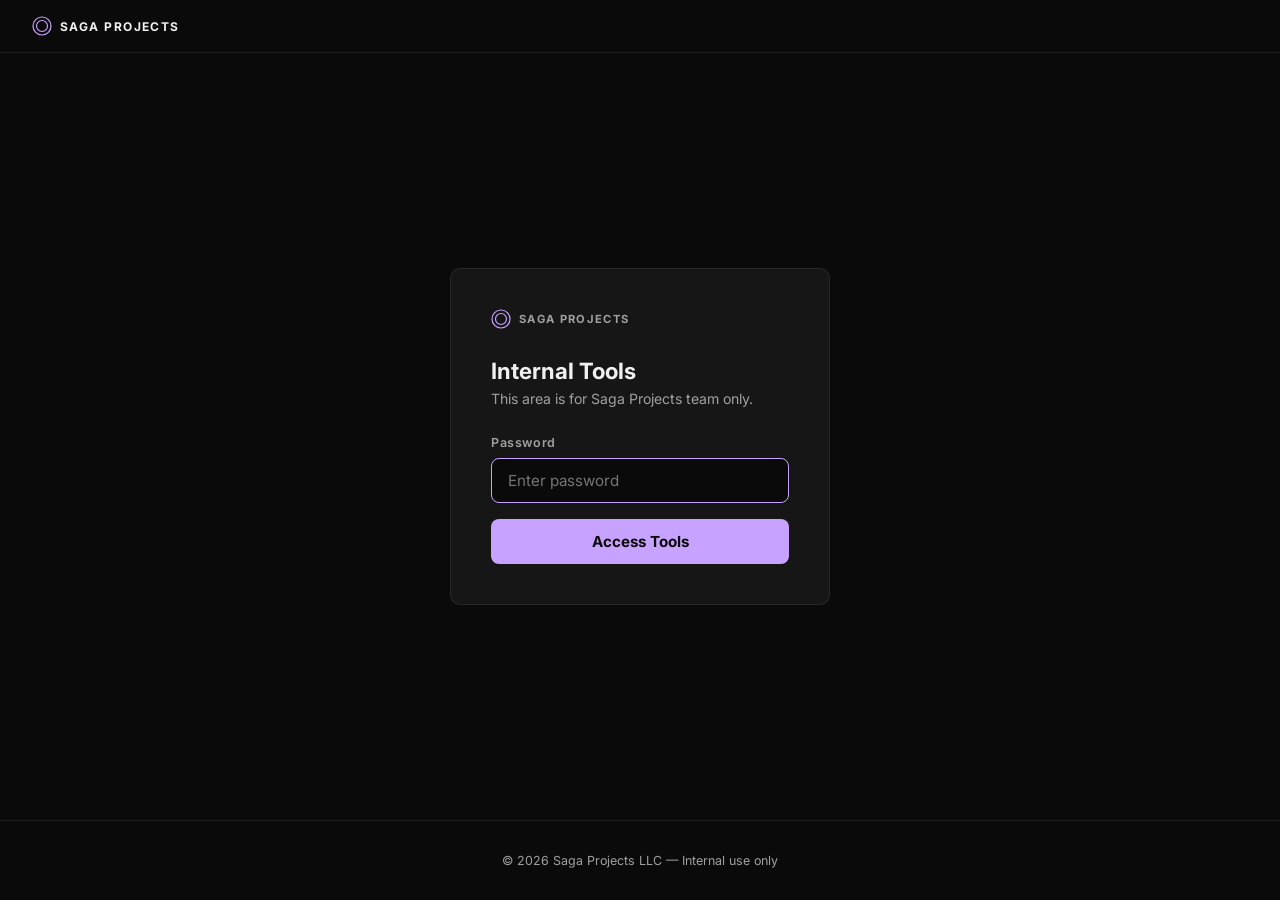
<file: tools.html>
<!DOCTYPE html>
<html lang="en">
<head>
  <meta charset="UTF-8">
  <meta name="viewport" content="width=device-width, initial-scale=1.0">
  <title>Saga Tools</title>
  <link rel="icon" href="favicon.svg" type="image/svg+xml">
  <link rel="preconnect" href="https://fonts.googleapis.com">
  <link rel="preconnect" href="https://fonts.gstatic.com" crossorigin>
  <link rel="stylesheet" href="https://fonts.googleapis.com/css2?family=Inter:wght@400;500;600;700;800&display=swap">
  <style>
    :root {
      --bg: #0a0a0a;
      --surface: #161616;
      --surface2: #1e1e1e;
      --accent: #c8a2ff;
      --accent-dim: rgba(200,162,255,0.1);
      --text: #f0f0f0;
      --text-muted: #a0a0a0;
      --border: rgba(255,255,255,0.08);
      --radius: 10px;
    }
    *, *::before, *::after { box-sizing: border-box; margin: 0; padding: 0; }
    body {
      font-family: 'Inter', system-ui, sans-serif;
      background: var(--bg);
      color: var(--text);
      min-height: 100vh;
      display: flex;
      flex-direction: column;
    }

    /* ── Nav ── */
    nav {
      display: flex;
      align-items: center;
      justify-content: space-between;
      padding: 1rem 2rem;
      border-bottom: 1px solid var(--border);
    }
    .logo {
      display: flex;
      align-items: center;
      gap: 0.5rem;
      font-size: 0.75rem;
      font-weight: 700;
      letter-spacing: 0.12em;
      text-decoration: none;
      color: var(--text);
    }
    .logo__mark { width: 20px; height: 20px; color: var(--accent); }
    #logout-btn {
      background: none;
      border: 1px solid var(--border);
      color: var(--text-muted);
      font: inherit;
      font-size: 0.8rem;
      padding: 0.4rem 0.9rem;
      border-radius: 6px;
      cursor: pointer;
      display: none;
    }
    #logout-btn:hover { border-color: var(--accent); color: var(--text); }

    /* ── Login screen ── */
    #login-screen {
      flex: 1;
      display: flex;
      align-items: center;
      justify-content: center;
      padding: 2rem;
    }
    .login-card {
      background: var(--surface);
      border: 1px solid var(--border);
      border-radius: var(--radius);
      padding: 2.5rem;
      width: 100%;
      max-width: 380px;
    }
    .login-card__logo {
      display: flex;
      align-items: center;
      gap: 0.5rem;
      font-size: 0.7rem;
      font-weight: 700;
      letter-spacing: 0.12em;
      color: var(--text-muted);
      margin-bottom: 1.75rem;
    }
    .login-card__logo svg { width: 20px; height: 20px; color: var(--accent); }
    .login-card h1 {
      font-size: 1.4rem;
      font-weight: 700;
      margin-bottom: 0.4rem;
    }
    .login-card p {
      font-size: 0.88rem;
      color: var(--text-muted);
      margin-bottom: 1.75rem;
    }
    label {
      display: block;
      font-size: 0.78rem;
      font-weight: 600;
      color: var(--text-muted);
      letter-spacing: 0.05em;
      margin-bottom: 0.5rem;
    }
    input[type="password"] {
      width: 100%;
      background: var(--bg);
      border: 1px solid var(--border);
      border-radius: 8px;
      color: var(--text);
      font: inherit;
      font-size: 0.95rem;
      padding: 0.75rem 1rem;
      outline: none;
      margin-bottom: 1rem;
    }
    input[type="password"]:focus { border-color: var(--accent); }
    .login-btn {
      width: 100%;
      background: var(--accent);
      color: #0a0a0a;
      border: none;
      border-radius: 8px;
      font: inherit;
      font-size: 0.95rem;
      font-weight: 700;
      padding: 0.8rem;
      cursor: pointer;
    }
    .login-btn:hover { opacity: 0.9; }
    .login-error {
      font-size: 0.82rem;
      color: #ff7070;
      margin-top: 0.75rem;
      display: none;
      text-align: center;
    }

    /* ── Tools dashboard ── */
    #tools-screen {
      display: none;
      flex: 1;
      padding: 3rem 2rem;
    }
    .tools-inner {
      max-width: 860px;
      margin: 0 auto;
    }
    .tools-header {
      margin-bottom: 2.5rem;
    }
    .tools-header__label {
      font-size: 0.65rem;
      font-weight: 700;
      letter-spacing: 0.14em;
      text-transform: uppercase;
      color: var(--accent);
      margin-bottom: 0.6rem;
    }
    .tools-header h2 {
      font-size: 1.75rem;
      font-weight: 800;
      letter-spacing: -0.02em;
    }
    .tools-header p {
      color: var(--text-muted);
      font-size: 0.9rem;
      margin-top: 0.4rem;
    }

    .tool-grid {
      display: grid;
      grid-template-columns: repeat(auto-fit, minmax(260px, 1fr));
      gap: 1rem;
    }
    .tool-card {
      background: var(--surface);
      border: 1px solid var(--border);
      border-radius: var(--radius);
      padding: 1.5rem;
      text-decoration: none;
      color: var(--text);
      display: flex;
      flex-direction: column;
      gap: 0.6rem;
      transition: border-color 0.15s, background 0.15s;
    }
    .tool-card:hover {
      border-color: var(--accent);
      background: var(--surface2);
    }
    .tool-card__icon {
      font-size: 1.3rem;
      margin-bottom: 0.2rem;
    }
    .tool-card__name {
      font-size: 1rem;
      font-weight: 700;
    }
    .tool-card__desc {
      font-size: 0.83rem;
      color: var(--text-muted);
      line-height: 1.5;
      flex: 1;
    }
    .tool-card__arrow {
      font-size: 0.8rem;
      color: var(--accent);
      font-weight: 600;
      margin-top: 0.5rem;
    }

    footer {
      text-align: center;
      padding: 2rem;
      font-size: 0.78rem;
      color: var(--text-muted);
      border-top: 1px solid var(--border);
    }

    @media (max-width: 600px) {
      nav { padding: 1rem 1.25rem; }
      #tools-screen { padding: 2rem 1.25rem; }
      .login-card { padding: 1.75rem; }
    }
  </style>
</head>
<body>

  <nav>
    <a href="index.html" class="logo">
      <svg class="logo__mark" xmlns="http://www.w3.org/2000/svg" viewBox="0 0 20 20" aria-hidden="true">
        <circle cx="10" cy="10" r="9" fill="none" stroke="currentColor" stroke-width="1.2"/>
        <circle cx="10" cy="10" r="5.5" fill="none" stroke="currentColor" stroke-width="1.2"/>
      </svg>
      SAGA PROJECTS
    </a>
    <button id="logout-btn" onclick="logout()">Sign out</button>
  </nav>

  <!-- Login -->
  <div id="login-screen">
    <div class="login-card">
      <div class="login-card__logo">
        <svg xmlns="http://www.w3.org/2000/svg" viewBox="0 0 20 20" aria-hidden="true">
          <circle cx="10" cy="10" r="9" fill="none" stroke="currentColor" stroke-width="1.2"/>
          <circle cx="10" cy="10" r="5.5" fill="none" stroke="currentColor" stroke-width="1.2"/>
        </svg>
        SAGA PROJECTS
      </div>
      <h1>Internal Tools</h1>
      <p>This area is for Saga Projects team only.</p>
      <label for="pw">Password</label>
      <input type="password" id="pw" placeholder="Enter password" autofocus>
      <button class="login-btn" onclick="tryLogin()">Access Tools</button>
      <div class="login-error" id="login-error">Incorrect password. Try again.</div>
    </div>
  </div>

  <!-- Tools Dashboard -->
  <div id="tools-screen">
    <div class="tools-inner">
      <div class="tools-header">
        <div class="tools-header__label">Internal</div>
        <h2>Saga Tools</h2>
        <p>Internal tools for the Saga Projects team.</p>
      </div>
      <div class="tool-grid">

        <a href="https://nads-builder.vercel.app/" target="_blank" rel="noopener noreferrer" class="tool-card">
          <div class="tool-card__icon">&#9678;</div>
          <div class="tool-card__name">NADS Builder</div>
          <div class="tool-card__desc">Build and generate Need Awareness Discovery Statements for PSI sealing applications.</div>
          <div class="tool-card__arrow">Open tool &rarr;</div>
        </a>

        <a href="https://nads-builder.vercel.app/outreach.html" target="_blank" rel="noopener noreferrer" class="tool-card">
          <div class="tool-card__icon">&#9678;</div>
          <div class="tool-card__name">Cold Outreach</div>
          <div class="tool-card__desc">Generate personalized cold outreach messages for PSI sealing prospects.</div>
          <div class="tool-card__arrow">Open tool &rarr;</div>
        </a>

        <a href="https://nads-builder.vercel.app/send.html" target="_blank" rel="noopener noreferrer" class="tool-card">
          <div class="tool-card__icon">&#9678;</div>
          <div class="tool-card__name">Send</div>
          <div class="tool-card__desc">Send outreach emails directly from the Saga outreach platform.</div>
          <div class="tool-card__arrow">Open tool &rarr;</div>
        </a>

        <a href="https://claude.ai/artifact/XpzbqeQ1i79q8W8nd2MsRn" target="_blank" rel="noopener noreferrer" class="tool-card">
          <div class="tool-card__icon">&#9678;</div>
          <div class="tool-card__name">SEMICON West Field Guide</div>
          <div class="tool-card__desc">Internal trade show prep: company targets, floor map, talk track, and follow-up schedule for SEMICON West 2026.</div>
          <div class="tool-card__arrow">Open guide &rarr;</div>
        </a>

      </div>
    </div>
  </div>

  <footer>
    &copy; 2026 Saga Projects LLC &mdash; Internal use only
  </footer>

  <script>
    const KEY = 'saga_tools_auth';
    // SHA-256 of the access password
    const CORRECT = 'a898f11dc9627be196b5258caca2931c6ce85c992df363046ced35421aab2f43';

    function digest(str) {
      return crypto.subtle.digest('SHA-256', new TextEncoder().encode(str))
        .then(b => Array.from(new Uint8Array(b)).map(x => x.toString(16).padStart(2,'0')).join(''));
    }

    function showTools() {
      document.getElementById('login-screen').style.display = 'none';
      document.getElementById('tools-screen').style.display = 'block';
      document.getElementById('logout-btn').style.display = 'block';
    }

    function tryLogin() {
      const pw = document.getElementById('pw').value;
      digest(pw).then(hash => {
        if (hash === CORRECT) {
          try { localStorage.setItem(KEY, '1'); } catch(e) {}
          showTools();
        } else {
          document.getElementById('login-error').style.display = 'block';
          document.getElementById('pw').value = '';
          document.getElementById('pw').focus();
        }
      });
    }

    function logout() {
      try { localStorage.removeItem(KEY); } catch(e) {}
      document.getElementById('tools-screen').style.display = 'none';
      document.getElementById('logout-btn').style.display = 'none';
      document.getElementById('login-screen').style.display = 'flex';
      document.getElementById('pw').value = '';
    }

    try { if (localStorage.getItem(KEY) === '1') showTools(); } catch(e) {}
    document.getElementById('pw').addEventListener('keydown', e => { if (e.key === 'Enter') tryLogin(); });
  </script>

</body>
</html>
</file>
